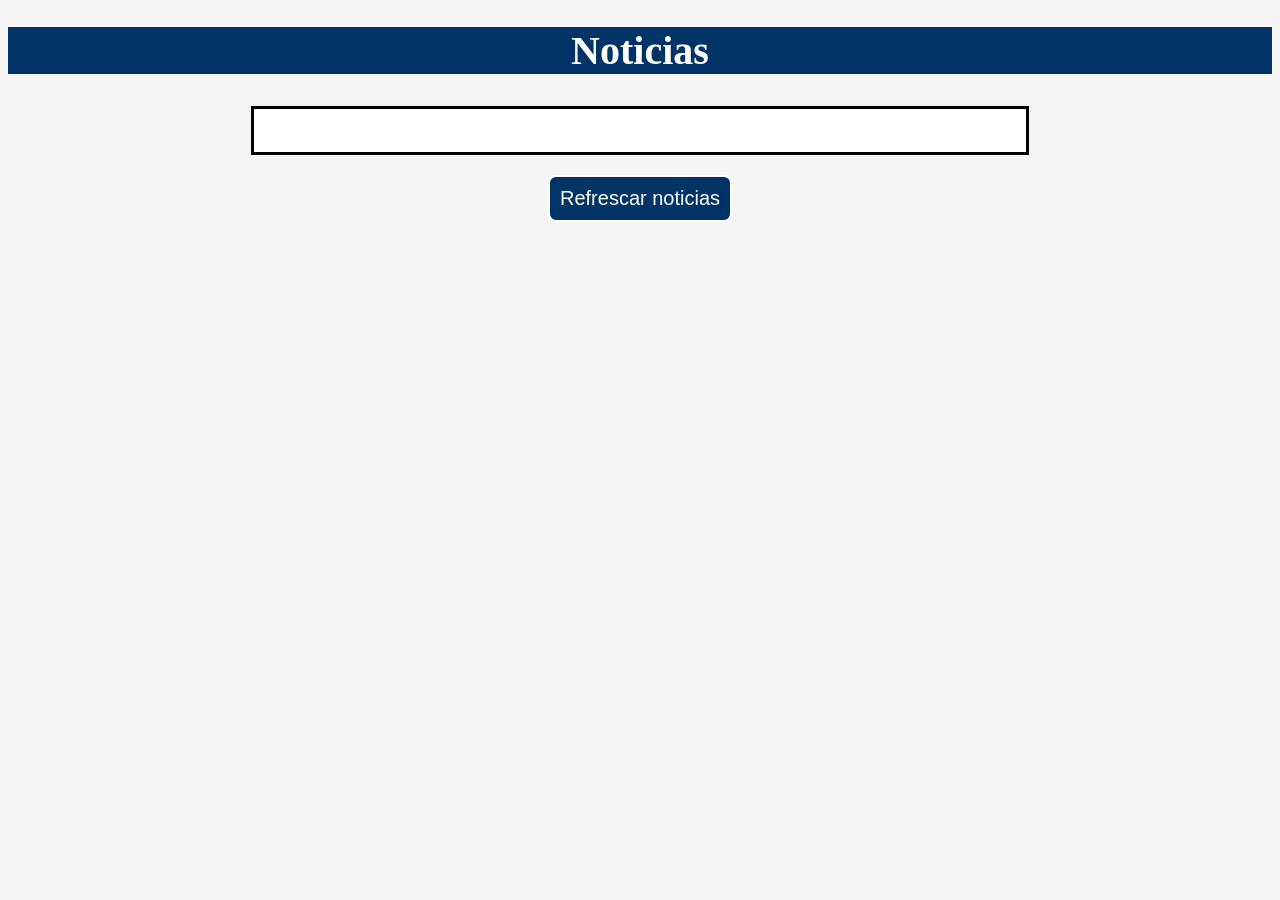
<file: index.html>
<!DOCTYPE html>
<html>
    <head>
        <title>Noticias</title>
        <link rel="stylesheet" href="Estilos.css">
    </head>
    <body>
        <h1>Noticias</h1>
        <div class="buscador">
            <input type="text" id="tema" name="buscador"><br>
        </div>
        <div class="boton">
            <button type="button" id="reload" class="reload">Refrescar noticias</button>
        </div>
        <div id="contenedor-noticias"></div>

        <script src="News.js"></script>
    </body>
</html>
</file>
<file: Estilos.css>
h1 {
    font-size: 40px;
    text-align: center;
    background-color: #003366;
    color: white;
}
.reload{
    border: 2px solid;
    padding: 10px;           
    margin: 5px;             
    font-size: 20px;
    background-color: #003366;
    border-radius: 8px;       
    cursor: pointer;
    color: white;  
}
.boton{
    text-align: center;
}
.buscador{
    width: 100%;
    padding: 5px;  
    text-align: center;   
    margin: 10px auto;
    box-sizing: border-box;
}
input[type="text"]{
    width: 60%;
    padding: 10px;
    font-size: 20px;
    border: 3px solid;
}
body{
    background-color: #f5f5f5;
}
</file>
